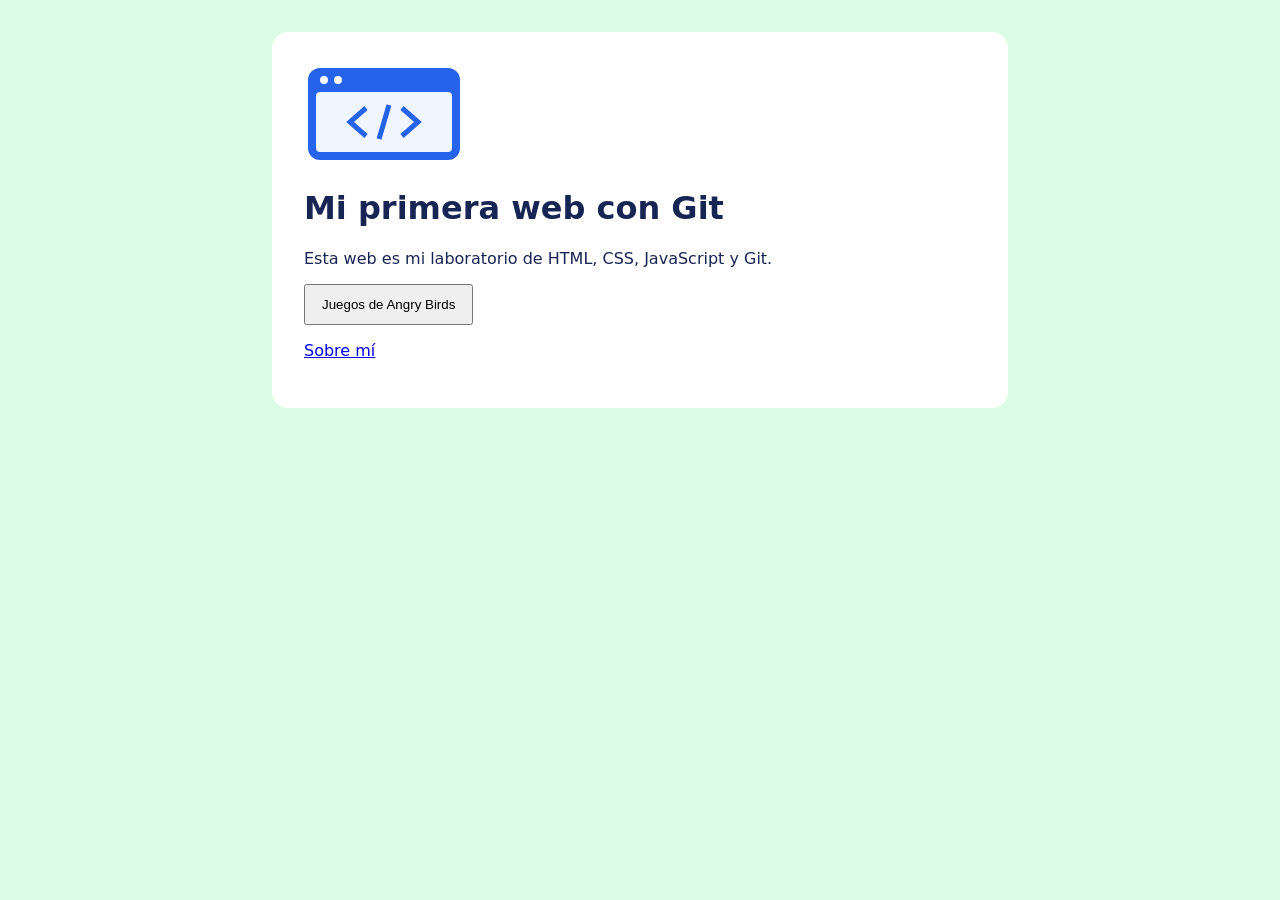
<file: index.html>
<!doctype html>
<html lang="es">
<head>
  <meta charset="utf-8">
  <meta name="viewport" content="width=device-width, initial-scale=1">
  <title>Mi primera web con Git</title>
  <link rel="stylesheet" href="css/estilos.css">
  <script src="js/app.js" defer></script>
</head>
<body>
  <main>
    <img src="images/logo.svg" alt="Una ventana de navegador" width="160" height="100">
    <h1>Mi primera web con Git</h1>
    <p id="presentacion">Esta web es mi laboratorio de HTML, CSS, JavaScript y Git.</p>
    <button id="saludo" type="button">Juegos de Angry Birds</button>
    <p id="mensaje" aria-live="polite"></p>
    <p><a href="sobre-mi.html">Sobre mí</a></p>
  </main>
</body>
</html>
</file>
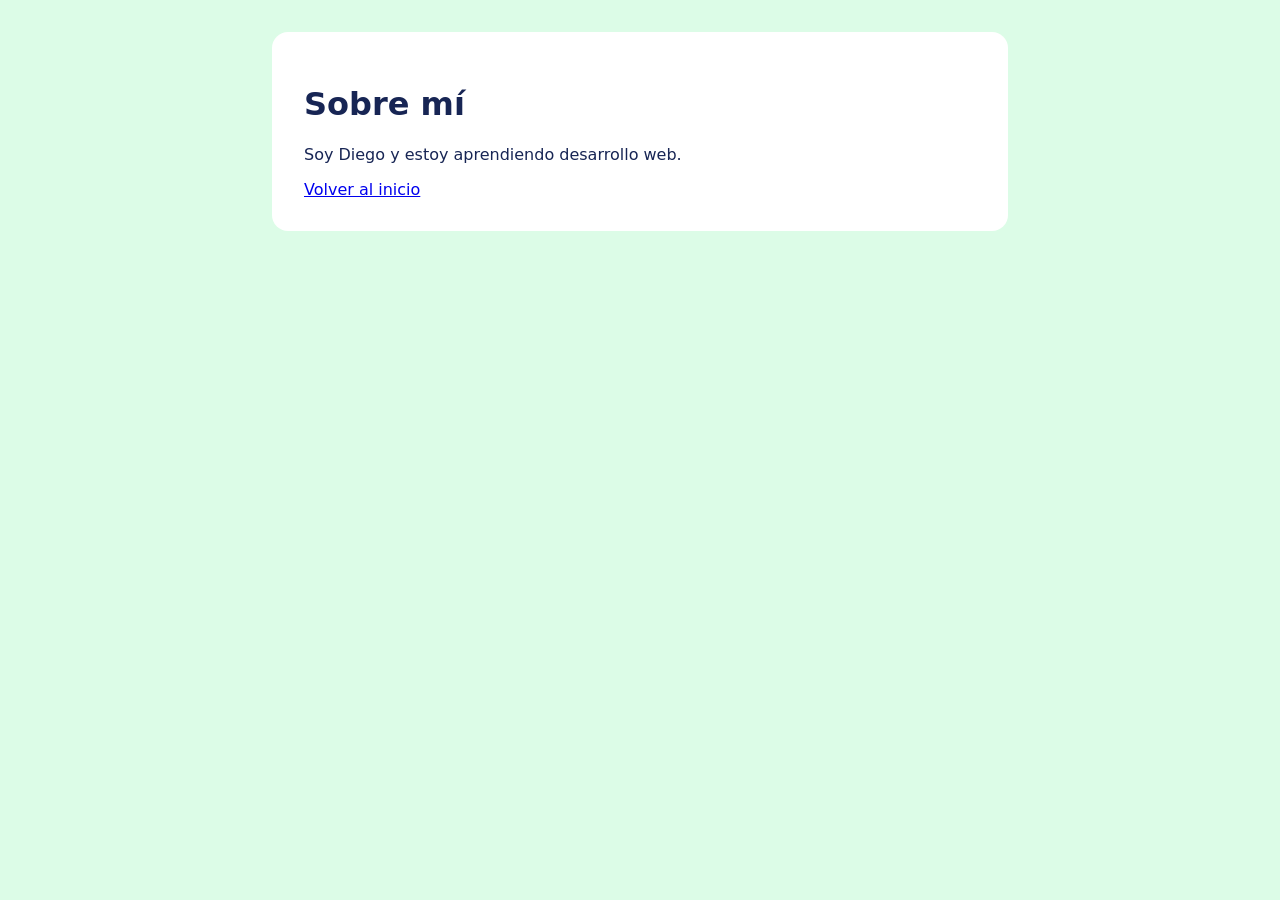
<file: sobre-mi.html>
<!doctype html>
<html lang="es">
<head>
  <meta charset="utf-8">
  <meta name="viewport" content="width=device-width, initial-scale=1">
  <title>Sobre mí</title>
  <link rel="stylesheet" href="css/estilos.css">
</head>
<body>
  <main>
    <h1>Sobre mí</h1>
    <p>Soy Diego y estoy aprendiendo desarrollo web.</p>
    <a href="index.html">Volver al inicio</a>
  </main>
</body>
</html>
</file>
<file: css/estilos.css>
body {
  font-family: system-ui, sans-serif;
  background: #dcfce7;
  color: #172554;
  margin: 0;
  padding: 2rem;
}
main {
  max-width: 42rem;
  margin: auto;
  padding: 2rem;
  background: white;
  border-radius: 1rem;
}
button {
  padding: .7rem 1rem;
  cursor: pointer;
}
</file>
